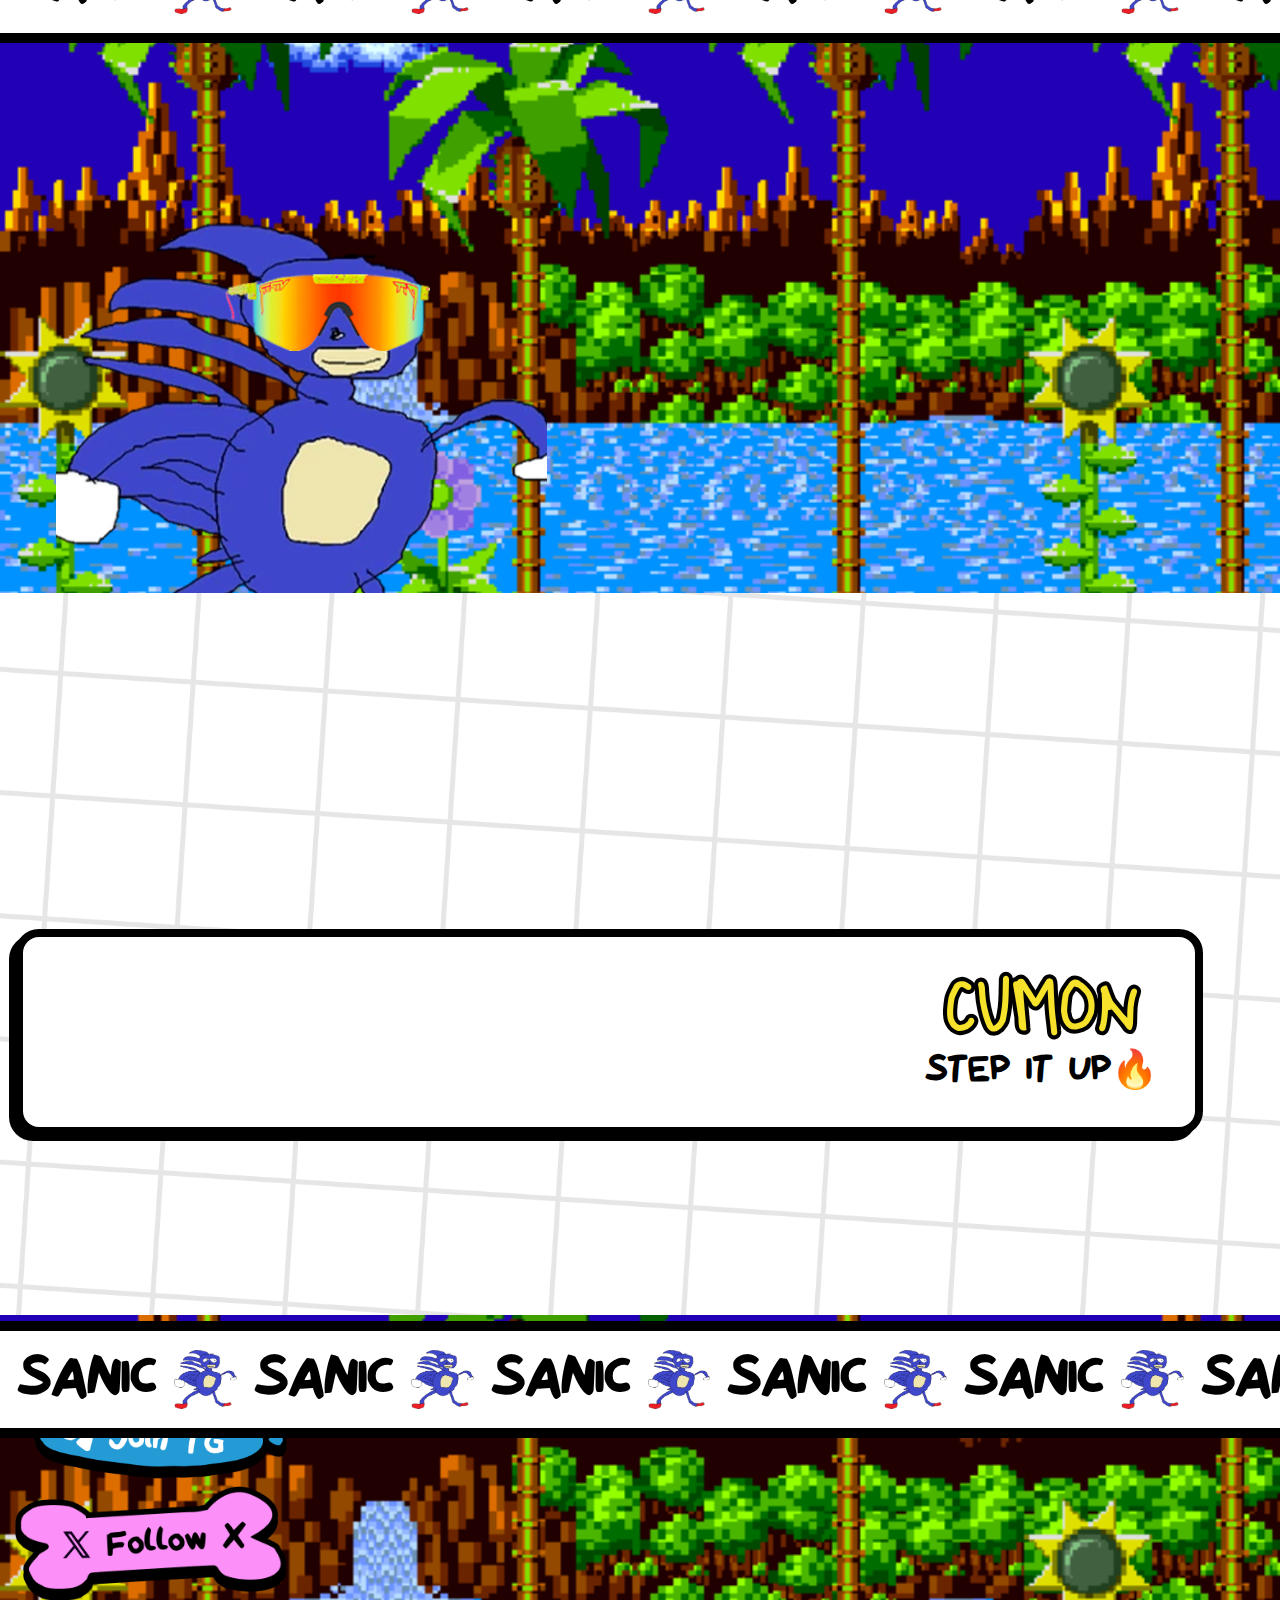
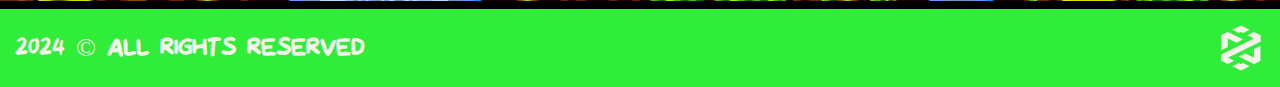
<file: index.html>
<!doctype html>
<html lang="en">


<meta http-equiv="content-type" content="text/html;charset=utf-8" />
	<title>Sanic Teh Hegehog</title>
	<meta charset="UTF-8" />
	<meta name="format-detection" content="telephone=no" />
	<style>
		body {
			opacity: 0;
			visibility: hidden;
			transition:
				opacity 0.2s ease 0.2s,
				visibility 0.2s ease 0.2s;
		}

		.loaded body {
			opacity: 1;
			visibility: visible;
		}
	</style>
	<link rel="stylesheet" href="css/style.min.css" />
	<link rel="shortcut icon" href="/img/Sanic.webp" />
	<meta name="viewport" content="width=device-width, initial-scale=1.0" />
</head>

<body>
	<div class="wrapper">
		<div class="menu-open-bg"></div>
	

		<main class="page">
			
			<div class="page__line line">
				<div class="line__row">
					<span>SANIC</span>
					<img src="img/Sanic.webp" alt="Icon" />
					<span>SANIC</span>
					<img src="img/Sanic.webp" alt="Icon" />
					<span>SANIC</span>
					<img src="img/Sanic.webp" alt="Icon" />
					<span>SANIC</span>
					<img src="img/Sanic.webp" alt="Icon" />
					<span>SANIC</span>
					<img src="img/Sanic.webp" alt="Icon" />
					<span>SANIC</span>
					<img src="img/Sanic.webp" alt="Icon" />
					<span>SANIC</span>
					<img src="img/Sanic.webp" alt="Icon" />
					<span>SANIC</span>
					<img src="img/Sanic.webp" alt="Icon" />
					<span>SANIC</span>
					<img src="img/Sanic.webp" alt="Icon" />
					<span>SANIC</span>
					<img src="img/Sanic.webp" alt="Icon" />
					<span>SANIC</span>
					<img src="img/Sanic.webp" alt="Icon" />
					<span>SANIC</span>
					<img src="img/Sanic.webp" alt="Icon" />
					<span>SANIC</span>
				</div>
				<div class="line__row">
					<span>SANIC</span>
					<img src="img/Sanic.webp" alt="Icon" />
					<span>SANIC</span>
					<img src="img/Sanic.webp" alt="Icon" />
					<span>SANIC</span>
					<img src="img/Sanic.webp" alt="Icon" />
					<span>SANIC</span>
					<img src="img/Sanic.webp" alt="Icon" />
					<span>SANIC</span>
					<img src="img/Sanic.webp" alt="Icon" />
					<span>SANIC</span>
					<img src="img/Sanic.webp" alt="Icon" />
					<span>SANIC</span>
					<img src="img/Sanic.webp" alt="Icon" />
					<span>SANIC</span>
					<img src="img/Sanic.webp" alt="Icon" />
					<span>SANIC</span>
					<img src="img/Sanic.webp" alt="Icon" />
					<span>SANIC</span>
					<img src="img/Sanic.webp" alt="Icon" />
					<span>SANIC</span>
					<img src="img/Sanic.webp" alt="Icon" />
					<span>SANIC</span>
					<img src="img/Sanic.webp" alt="Icon" />
					<span>SANIC</span>
				</div>
			</div>
			<section class="page__about about" data-watch="navigator">
				<div class="about__bg"></div>
				<div class="about__container">
					<div class="about__body">
						<div class="about__image">
								<img src="img/s7.png" alt="Image" />
							</div>
						<div class="about__content" data-watch-threshold="0.6" data-watch-once data-watch>
							<h2 class="about__title">San<span>i</span>c</h2>
							<p class="about__text">
								GOTTA GO HI 
							</p>
						</div>
					</div>
				</div>
			</section>
			<section class="page__tokenomics tokenomics" data-watch="navigator">
				<div class="tokenomics__container">
					<h2 class="tokenomics__title" data-watch-threshold="0.8" data-watch-once data-watch>
						Tokenom<span>i</span>cs
					</h2>
					<div class="tokenomics__items-body">
						<div class="tokenomics__items" data-watch-threshold="0.8" data-watch-once data-watch>
							<div class="tokenomics__item" data-watch-threshold="0.8" data-watch-once data-watch style="display:none;">
								<span>1600+</span>
								<span>Lorem ipsum </span>
							</div>
							<div class="tokenomics__item" data-watch-threshold="0.8" data-watch-once data-watch>
								<span>$SANIC</span>
								<span>Ticker</span>
							</div>
							<div class="tokenomics__item" data-watch-threshold="0.8" data-watch-once data-watch>
								<span>0/0</span>
								<span>Buy/Sell Tax</span>
							</div>
							<div class="tokenomics__item" data-watch-threshold="0.8" data-watch-once data-watch>
								<span>100%</span>
								<span>liquidity Burnt </span>
							</div>
							<div class="tokenomics__item" data-watch-threshold="0.8" data-watch-once data-watch>
								<span>CUMON</span>
								<span>STEP IT UP🔥</span>
							</div>
						</div>
					</div>
					<div class="tokenomics__ca" data-watch-threshold="0.8" data-watch-once data-watch>
						<span>0xCb7ebFC43DdE2463240efFDF29BdA337D2040060</span>
						</button>
					</div>
				</div>
			</section>
			<div class="page__line line">
				<div class="line__row">
					<span>SANIC</span>
					<img src="img/Sanic.webp" alt="Icon" />
					<span>SANIC</span>
					<img src="img/Sanic.webp" alt="Icon" />
					<span>SANIC</span>
					<img src="img/Sanic.webp" alt="Icon" />
					<span>SANIC</span>
					<img src="img/Sanic.webp" alt="Icon" />
					<span>SANIC</span>
					<img src="img/Sanic.webp" alt="Icon" />
					<span>SANIC</span>
					<img src="img/Sanic.webp" alt="Icon" />
					<span>SANIC</span>
					<img src="img/Sanic.webp" alt="Icon" />
					<span>SANIC</span>
					<img src="img/Sanic.webp" alt="Icon" />
					<span>SANIC</span>
					<img src="img/Sanic.webp" alt="Icon" />
					<span>SANIC</span>
					<img src="img/Sanic.webp" alt="Icon" />
					<span>SANIC</span>
					<img src="img/Sanic.webp" alt="Icon" />
					<span>SANIC</span>
					<img src="img/Sanic.webp" alt="Icon" />
					<span>SANIC</span>
				</div>
				<div class="line__row">
					<span>SANIC</span>
					<img src="img/Sanic.webp" alt="Icon" />
					<span>SANIC</span>
					<img src="img/Sanic.webp" alt="Icon" />
					<span>SANIC</span>
					<img src="img/Sanic.webp" alt="Icon" />
					<span>SANIC</span>
					<img src="img/Sanic.webp" alt="Icon" />
					<span>SANIC</span>
					<img src="img/Sanic.webp" alt="Icon" />
					<span>SANIC</span>
					<img src="img/Sanic.webp" alt="Icon" />
					<span>SANIC</span>
					<img src="img/Sanic.webp" alt="Icon" />
					<span>SANIC</span>
					<img src="img/Sanic.webp" alt="Icon" />
					<span>SANIC</span>
					<img src="img/Sanic.webp" alt="Icon" />
					<span>SANIC</span>
					<img src="img/Sanic.webp" alt="Icon" />
					<span>SANIC</span>
					<img src="img/Sanic.webp" alt="Icon" />
					<span>SANIC</span>
					<img src="img/Sanic.webp" alt="Icon" />
					<span>SANIC</span>
				</div>
			</div>
		</main>
		<footer class="footer">
			<div class="footer__top">
				<div class="footer__container">
					<div class="footer__top-body">
						<div class="footer__top-social">
							<a target="_blank" href="https://t.me/sanicwastaken" class="footer__top-social-item">
								<img src="img/footer-tel.png" alt="Telegram" />
							</a>
							<a target="_blank" href="https://x.com/sanicFTMsonic" class="footer__top-social-item">
								<img src="img/footer-x.png" alt="X" />
							</a>
						</div>
					</div>
				</div>
			</div>
			<div class="footer__bottom">
				<div class="footer__container">
					<div class="footer__bottom-body">
						<span>2024 © ALL RIGHTS RESERVED</span><span><a target="_blank" rel="noopener" title="Go to Dextools page" class="social-icons__link" data-v-1ee40361=""><svg width="48" height="48" viewBox="0 0 24 24" fill="none" xmlns="http://www.w3.org/2000/svg">
<path d="M21.731 8.81298V5.60938L2.13477 15.239V18.4426L21.731 8.81298Z" fill="currentColor"></path>
<path d="M21.7364 5.57196L18.5141 3.9983L15.2168 5.60942L21.7178 8.81302L21.7364 5.57196Z" fill="currentColor"></path>
<path d="M2.15332 15.2209V18.4246L5.41314 20.0358L8.67294 18.4246L2.15332 15.2209Z" fill="currentColor"></path>
<path d="M2.15332 5.5916V13.0855L5.41314 11.4743V3.98046L2.15332 5.5916Z" fill="currentColor"></path>
<path d="M5.41314 3.98046L2.15332 5.5916L9.77828 9.33856L13.0381 7.72738L5.41314 3.98046Z" fill="currentColor"></path>
<path d="M10.8545 4.5156L11.9411 3.9723L13.0278 4.4969L16.3063 2.88572L11.9411 0.75L7.59473 2.88572L10.8545 4.5156Z" fill="currentColor"></path>
<path d="M14.1428 14.688L10.8643 16.2992L18.4705 20.046L21.7304 18.4349L14.1428 14.688Z" fill="currentColor"></path>
<path d="M21.7306 10.9412L18.4707 12.5523L18.4705 20.046L21.7304 18.4349L21.7306 10.9412Z" fill="currentColor"></path>
<path d="M13.0287 19.5032L11.9421 20.0464L10.8555 19.5032L7.5957 21.1144L11.9421 23.25L16.2885 21.1144L13.0287 19.5032Z" fill="currentColor"></path>
</svg>
</a>
					</div>
				</div>
			</div>
		</footer>

	</div>
	<script src="js/app.min.js"></script>
</body>

</html>
</file>
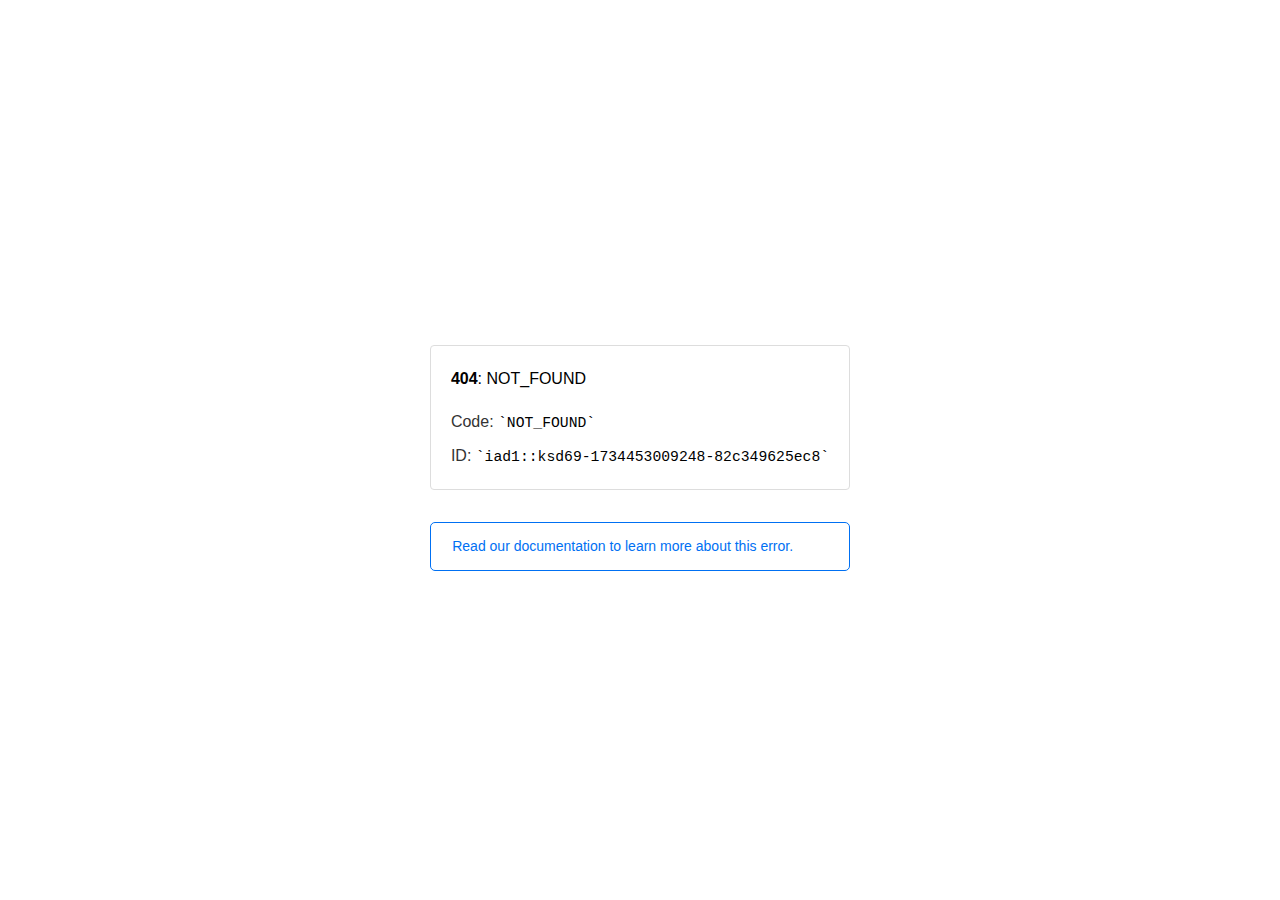
<file: img/join-bg.html>
<!doctype html><html lang=en><meta charset=utf-8><meta name=viewport content="width=device-width,initial-scale=1"><meta name=theme-color content=#000><title>404: NOT_FOUND</title><style>html{font-size:62.5%;box-sizing:border-box;height:-webkit-fill-available}*,::after,::before{box-sizing:inherit}body{font-family:sf pro text,sf pro icons,helvetica neue,helvetica,arial,sans-serif;font-size:1.6rem;line-height:1.65;word-break:break-word;font-kerning:auto;font-variant:normal;-webkit-font-smoothing:antialiased;-moz-osx-font-smoothing:grayscale;text-rendering:optimizeLegibility;hyphens:auto;height:100vh;height:-webkit-fill-available;max-height:100vh;max-height:-webkit-fill-available;margin:0}::selection{background:#79ffe1}::-moz-selection{background:#79ffe1}a{cursor:pointer;color:#0070f3;text-decoration:none;transition:all .2s ease;border-bottom:1px solid #0000}a:hover{border-bottom:1px solid #0070f3}ul{padding:0;margin-left:1.5em;list-style-type:none}li{margin-bottom:10px}ul li:before{content:'\02013'}li:before{display:inline-block;color:#ccc;position:absolute;margin-left:-18px;transition:color .2s ease}code{font-family:Menlo,Monaco,Lucida Console,Liberation Mono,DejaVu Sans Mono,Bitstream Vera Sans Mono,Courier New,monospace,serif;font-size:.92em}code:after,code:before{content:'`'}.container{display:flex;justify-content:center;flex-direction:column;min-height:100%}main{max-width:80rem;padding:4rem 6rem;margin:auto}ul{margin-bottom:32px}.error-title{font-size:2rem;padding-left:22px;line-height:1.5;margin-bottom:24px}.error-title-guilty{border-left:2px solid #ed367f}.error-title-innocent{border-left:2px solid #59b89c}@media(max-width:500px){.owner-error{display:none}}main p{color:#333}.devinfo-container{border:1px solid #ddd;border-radius:4px;padding:2rem;display:flex;flex-direction:column;margin-bottom:32px}.error-code{margin:0;font-size:1.6rem;color:#000;margin-bottom:1.6rem}.devinfo-line{color:#333}.devinfo-line code,code,li{color:#000}.devinfo-line:not(:last-child){margin-bottom:8px}.docs-link,.contact-link{font-weight:500}header,footer,footer a{display:flex;justify-content:center;align-items:center}header,footer{min-height:100px;height:100px}header{border-bottom:1px solid #eaeaea}header h1{font-size:1.8rem;margin:0;font-weight:500}header p{font-size:1.3rem;margin:0;font-weight:500}.header-item{display:flex;padding:0 2rem;margin:2rem 0;text-decoration:line-through;color:#999}.header-item.active{color:#ff0080;text-decoration:none}.header-item.first{border-right:1px solid #eaeaea}.header-item-content{display:flex;flex-direction:column}.header-item-icon{margin-right:1rem;margin-top:.6rem}footer{border-top:1px solid #eaeaea}footer a{color:#000}footer a:hover{border-bottom-color:#0000}footer svg{margin-left:.8rem}.note{padding:8pt 16pt;border-radius:5px;border:1px solid #0070f3;font-size:14px;line-height:1.8;color:#0070f3}@media(max-width:500px){.devinfo-container .devinfo-line code{margin-top:.4rem}.devinfo-container .devinfo-line:not(:last-child){margin-bottom:1.6rem}.devinfo-container{margin-bottom:0}header{flex-direction:column;height:auto;min-height:auto;align-items:flex-start}.header-item.first{border-right:none;margin-bottom:0}main{padding:1rem 2rem}body{font-size:1.4rem;line-height:1.55}footer{display:none}.note{margin-top:16px}}</style><div class=container><main><p class=devinfo-container><span class=error-code><strong>404</strong>: NOT_FOUND</span>
<span class=devinfo-line>Code: <code>NOT_FOUND</code></span>
<span class=devinfo-line>ID: <code>iad1::ksd69-1734453009248-82c349625ec8</code></p><a href=https://vercel.com/docs/errors/platform-error-codes#not_found class=owner-error><div class=note>Read our documentation to learn more about this error.</div></a></main></div>
</file>
<file: css/style.min.css>
@font-face {
    font-family: gabeethegoomba;
    font-display: swap;
    src: url(../fonts/gabeethegoomba.woff2) format("woff2");
    font-weight: 400;
    font-style: normal
}

@font-face {
    font-family: QAReports;
    font-display: swap;
    src: url(../fonts/QAReports.woff2) format("woff2");
    font-weight: 400;
    font-style: normal
}

* {
    padding: 0;
    margin: 0;
    border: 0
}

*,*::after,*::before {
    box-sizing: border-box
}

*::after,*::before {
    display: inline-block
}

body,html {
    height: 100%;
    min-width: 320px
}

body {
    color: #000;
    line-height: 1;
    font-family: gabeethegoomba;
    font-size: 2.125rem;
    -ms-text-size-adjust: 100%;
    -moz-text-size-adjust: 100%;
    -webkit-text-size-adjust: 100%;
    -webkit-font-smoothing: antialiased;
    -moz-osx-font-smoothing: grayscale
}

button,input,textarea {
    font-family: gabeethegoomba;
    font-size: inherit;
    line-height: inherit;
    color: inherit;
    background-color: rgba(0,0,0,0)
}

input,textarea {
    width: 100%
}

label {
    display: inline-block
}

button,option,select {
    cursor: pointer
}

a {
    display: inline-block;
    color: inherit;
    text-decoration: none
}

ul li {
    list-style: none
}

img {
    vertical-align: top
}

h1,h2,h3,h4,h5,h6 {
    font-weight: inherit;
    font-size: inherit
}

.lock body {
    overflow: hidden;
    touch-action: none;
    -ms-scroll-chaining: none;
    overscroll-behavior: none
}

.wrapper {
    min-height: 100%;
    display: flex;
    flex-direction: column;
    overflow: hidden
}

@supports (overflow: clip) {
    .wrapper {
        overflow:clip
    }
}

.wrapper>main {
    flex: 1 1 auto
}

.wrapper>* {
    min-width: 0
}

[class*=__container] {
    max-width: 96.875rem;
    margin: 0 auto;
    padding: 0 .9375rem
}

[class*="--gc"] {
    display: grid;
    min-width: 0;
    grid-template-columns: .9375rem 1fr minmax(auto,95rem) 1fr .9375rem
}

[class*="--gc"]>* {
    min-width: 0;
    grid-column: 3/4
}

.menu__list {
    display: flex;
    align-items: center
}

.menu__link {
    position: relative;
    color: #fff;
    font-family: QAReports;
    font-size: 2.125rem;
    font-style: normal;
    font-weight: 500;
    line-height: normal;
    -webkit-transform: rotate(-1.263deg);
    transform: rotate(-1.263deg);
    transition: color .2s ease 0s;
    -webkit-text-stroke-width: .0625rem;
    -webkit-text-stroke-color: #000
}

.menu__link._navigator-active {
    color: #31fe3a
}

.menu__link._navigator-active::before {
    background-color: #31fe3a
}

.menu__link::before {
    content: "";
    position: absolute;
    bottom: 0;
    left: 0;
    width: 100%;
    height: .25rem;
    background-color: #fff;
    transition: background-color .2s ease 0s;
    border: .03125rem solid #000
}

.icon-menu {
    display: none
}

.ibg {
    width: 100%;
    height: 100%;
    -o-object-fit: cover;
    object-fit: cover
}

.ibg--top {
    -o-object-position: top;
    object-position: top
}

.ibg--bottom {
    -o-object-position: bottom;
    object-position: bottom
}

.ibg--left {
    -o-object-position: left;
    object-position: left
}

.ibg--right {
    -o-object-position: right;
    object-position: right
}

.ibg--contain {
    -o-object-fit: contain;
    object-fit: contain
}

.header {
    position: fixed;
    z-index: 10;
    top: 0;
    left: 0;
    width: 100%;
    padding-top: .625rem
}

.header__container {
    display: flex;
    align-items: center;
    justify-content: space-between;
    -webkit-column-gap: 1.25rem;
    -moz-column-gap: 1.25rem;
    column-gap: 1.25rem
}

.header__logo {
    position: relative;
    z-index: 2;
    flex-shrink: 0;
    -webkit-transform: translateY(-8%);
    transform: translateY(-8%)
}

.header__logo img {
    width: 100%;
    transition: scale .2s ease 0s
}

.header__button {
    position: relative;
    z-index: 2;
    flex-shrink: 0;
    width: 11.6875rem;
    aspect-ratio: 187/80
}

.header__button img {
    width: 100%;
    transition: scale .2s ease 0s
}

.footer {
    position: relative;
    z-index: 1;
    background: url(../img/2c76b01b04ea5f653da08f2f43c39a7f.gif) center/cover no-repeat
}

.footer__top {
    border-bottom: .5rem solid #000
}

.footer__top-body {
    width: 100%;
    display: flex;
    justify-content: space-between
}

.footer__top-menu {
    display: flex;
    justify-content: space-between;
    flex-wrap: wrap
}

.footer__top-menu-item {
    color: #000;
    font-family: QAReports;
    font-style: normal;
    font-weight: 500;
    line-height: normal;
    transition: color .2s ease 0s;
    -webkit-transform: rotate(-1.263deg);
    transform: rotate(-1.263deg)
}

.footer__top-image {
    flex: 0 0 25%
}

.footer__top-image img {
    width: 100%
}

.footer__top-social {
    display: flex;
    flex-direction: column;
    row-gap: .5rem
}

.footer__top-social-item {
    position: relative
}

.footer__top-social-item img {
    width: 100%;
    transition: scale .2s ease 0s
}

.footer__top-social-item:nth-child(1) {
    aspect-ratio: 375/106
}

.footer__top-social-item:nth-child(2) {
    aspect-ratio: 330/140
}

.footer__bottom {
    background-color: #30ed39;
}

.footer__bottom-body {
    display: flex;
    align-items: center;
    justify-content: space-between
}

.footer__bottom-body>span {
    color: #f4f2eb;
    font-family: QAReports;
    font-style: normal;
    font-weight: 500;
    line-height: normal;
    text-transform: uppercase
}

.footer__bottom-body a {
    display: flex;
    align-items: center;
    transition: scale .2s ease 0s
}

.footer__bottom-body a>span {
    color: #f4f2eb;
    font-family: QAReports;
    font-style: normal;
    font-weight: 500;
    line-height: normal;
    text-transform: uppercase
}

.footer__bottom-body a img {
    position: relative
}

.page__about {
    padding-top: 3.75rem
}

@-webkit-keyframes main-anim {
    0% {
        opacity: 0;
        visibility: hidden;
        -webkit-transform: translate(-2.5rem,2.5rem);
        transform: translate(-2.5rem,2.5rem)
    }

    100% {
        opacity: 1;
        visibility: visible;
        -webkit-transform: translate(0,0);
        transform: translate(0,0)
    }
}

@keyframes main-anim {
    0% {
        opacity: 0;
        visibility: hidden;
        -webkit-transform: translate(-2.5rem,2.5rem);
        transform: translate(-2.5rem,2.5rem)
    }

    100% {
        opacity: 1;
        visibility: visible;
        -webkit-transform: translate(0,0);
        transform: translate(0,0)
    }
}

@-webkit-keyframes main-anim2 {
    0% {
        opacity: 0;
        visibility: hidden;
        -webkit-transform: translate(2.5rem,2.5rem);
        transform: translate(2.5rem,2.5rem)
    }

    100% {
        opacity: 1;
        visibility: visible;
        -webkit-transform: translate(0,0);
        transform: translate(0,0)
    }
}

@keyframes main-anim2 {
    0% {
        opacity: 0;
        visibility: hidden;
        -webkit-transform: translate(2.5rem,2.5rem);
        transform: translate(2.5rem,2.5rem)
    }

    100% {
        opacity: 1;
        visibility: visible;
        -webkit-transform: translate(0,0);
        transform: translate(0,0)
    }
}

.menu-open-bg {
    pointer-events: none;
    position: fixed;
    z-index: 9;
    top: 0;
    left: 0;
    width: 100%;
    height: 100%;
    background: rgba(0,0,0,.5);
    -webkit-backdrop-filter: blur(.25rem);
    backdrop-filter: blur(.25rem);
    opacity: 0;
    transition: opacity .3s ease 0s
}

.menu-open .menu-open-bg {
    opacity: 1
}

.hero {
    position: relative;
    background: url(../img/2c76b01b04ea5f653da08f2f43c39a7f.gif) bottom/cover no-repeat
}

.hero__container {
    min-height: 100vh;
    display: flex;
    align-items: center
}

.hero__content {
    position: relative;
    display: flex;
    flex-direction: column;
    align-items: flex-start
}

.hero__title {
    width: 100%;
    opacity: 0;
    visibility: hidden;
    -webkit-transform: translate(-2.5rem,2.5rem);
    transform: translate(-2.5rem,2.5rem);
    will-change: transform
}

.loaded .hero__title {
    -webkit-animation: main-anim .45s ease-out .4s forwards;
    animation: main-anim .45s ease-out .4s forwards
}

.hero__title img {
    width: 100%
}

.hero__title img:nth-child(1) {
    display: none
}

.hero__title img:nth-child(2) {
    display: none
}

.hero__button {
    position: relative;
    z-index: 2;
    aspect-ratio: 272/80;
    opacity: 0;
    visibility: hidden;
    -webkit-transform: translate(-2.5rem,2.5rem);
    transform: translate(-2.5rem,2.5rem);
    will-change: transform
}

.loaded .hero__button {
    -webkit-animation: main-anim .45s ease-out .6s forwards;
    animation: main-anim .45s ease-out .6s forwards
}

.hero__button img {
    width: 100%;
    transition: scale .2s ease 0s
}

@-webkit-keyframes line-move {
    to {
        -webkit-transform: translateX(-100%);
        transform: translateX(-100%)
    }
}

@keyframes line-move {
    to {
        -webkit-transform: translateX(-100%);
        transform: translateX(-100%)
    }
}

.line {
    position: relative;
    z-index: 3;
    width: 100%;
    display: flex;
    flex-wrap: nowrap;
    overflow: hidden;
    border-top: .625rem solid #000;
    border-bottom: .625rem solid #000;
    background-color: #fff;
    margin-top: -2.75rem
}

.line__row {
    display: flex;
    align-items: center;
    flex-wrap: nowrap;
    text-wrap: nowrap;
    white-space: nowrap;
    -webkit-column-gap: .5em;
    -moz-column-gap: .5em;
    column-gap: .5em;
    padding-left: .5em;
    -webkit-animation: line-move 12s linear infinite;
    animation: line-move 12s linear infinite
}

.line__row span {
    color: #000;
    font-family: QAReports;
    font-style: normal;
    font-weight: 500;
    line-height: normal
}

.about {
    position: relative
}

.about__bg {
    position: absolute;
    z-index: 1;
    inset: 0;
    background: url(../img/2c76b01b04ea5f653da08f2f43c39a7f.gif) center/cover no-repeat
}

.about__container {
    position: relative;
    z-index: 3
}

.about__body {
    position: relative;
    z-index: 2;
    display: flex;
    align-items: center;
    justify-content: space-between
}

.about__image img {
    width: 100%
}

.about__content {
    flex: 1 1 auto;
    border-radius: 1.5rem;
    border: .5rem solid #000;
    background-color: #fff;
    box-shadow: -.375rem .375rem 0 0 #000;
    opacity: 0;
    visibility: hidden;
    -webkit-transform: translate(2.5rem,2.5rem);
    transform: translate(2.5rem,2.5rem);
    will-change: transform
}

.about__content._watcher-view {
    -webkit-animation: main-anim2 .45s ease-out .2s forwards;
    animation: main-anim2 .45s ease-out .2s forwards
}

.about__title {
    color: #fff;
    text-shadow: -.0714285714em .0714285714em 0 #000;
    -webkit-text-stroke-width: .0428571429em;
    -webkit-text-stroke-color: #000;
    font-style: normal;
    font-weight: 500;
    line-height: normal
}

.about__title span {
    color: #31fe3a
}

.about__text {
    color: #000;
    font-family: QAReports;
    font-style: normal;
    font-weight: 500;
    line-height: normal
}

.about__bottom {
    width: 100%
}

.about__bottom img {
    width: 100%
}

@-webkit-keyframes how-img-dec-anim {
    100% {
        -webkit-transform: rotate(360deg);
        transform: rotate(360deg)
    }
}

@keyframes how-img-dec-anim {
    100% {
        -webkit-transform: rotate(360deg);
        transform: rotate(360deg)
    }
}

.how {
    background-color: #a30ef3;
    position: relative;
    z-index: 2
}

.how::before {
    content: "";
    position: absolute;
    z-index: 1;
    bottom: calc(100% - .125rem);
    left: 0;
    width: 100%;
    background: url(../img/how-wave.png) top/cover no-repeat
}

.how::after {
    content: "";
    position: absolute;
    z-index: 1;
    top: calc(100% - .125rem);
    left: 0;
    width: 100%;
    -webkit-transform: scaleY(-1);
    transform: scaleY(-1);
    background: url(../img/how-wave.png) top/cover no-repeat
}

.how__container {
    position: relative;
    z-index: 2;
    display: flex
}

.how__column {
    display: flex;
    flex-direction: column;
    align-items: flex-start
}

.how__column:nth-child(1) .how__item {
    opacity: 0;
    visibility: hidden;
    -webkit-transform: translate(-2.5rem,2.5rem);
    transform: translate(-2.5rem,2.5rem);
    will-change: transform
}

.how__column:nth-child(1) .how__item._watcher-view {
    -webkit-animation: main-anim .45s ease-out .2s forwards;
    animation: main-anim .45s ease-out .2s forwards
}

.how__column:nth-child(2) .how__item {
    opacity: 0;
    visibility: hidden;
    -webkit-transform: translate(2.5rem,2.5rem);
    transform: translate(2.5rem,2.5rem);
    will-change: transform
}

.how__column:nth-child(2) .how__item._watcher-view {
    -webkit-animation: main-anim2 .45s ease-out .2s forwards;
    animation: main-anim2 .45s ease-out .2s forwards
}

.how__title {
    position: relative;
    color: #fff;
    text-shadow: -.0714285714em .0714285714em 0 #000;
    -webkit-text-stroke-width: .0428571429em;
    -webkit-text-stroke-color: #000;
    font-style: normal;
    font-weight: 500;
    line-height: normal;
    opacity: 0;
    visibility: hidden;
    -webkit-transform: translate(-2.5rem,2.5rem);
    transform: translate(-2.5rem,2.5rem);
    will-change: transform
}

.how__title._watcher-view {
    -webkit-animation: main-anim .45s ease-out .2s forwards;
    animation: main-anim .45s ease-out .2s forwards
}

.how__title::before {
    content: "";
    position: absolute;
    bottom: 0;
    left: 0;
    width: 100%;
    aspect-ratio: 718/51;
    background: url(../img/how-title-decor.png) center/contain no-repeat
}

.how__title span {
    color: #31fe3a
}

.how__items {
    display: flex;
    flex-direction: column;
    row-gap: 1.75rem
}

.how__item {
    display: flex;
    align-items: flex-start
}

.how__item p {
    color: #fff;
    font-family: QAReports;
    font-style: normal;
    font-weight: 500;
    line-height: normal;
    -webkit-transform: rotate(-1.263deg);
    transform: rotate(-1.263deg)
}

.how__image-left {
    position: relative;
    width: 100%
}

.how__image-left::before {
    content: "";
    position: absolute;
    z-index: 2;
    bottom: 0;
    left: 0;
    width: 100%;
    height: 10%;
    background: linear-gradient(to bottom,rgba(163,14,243,0),#a30ef3)
}

.how__image-left img {
    width: 100%
}

.how__image-right {
    position: relative;
    width: 100%
}

.how__image-right::before {
    content: "";
    position: absolute;
    z-index: 2;
    top: 0;
    left: 0;
    width: 80%;
    aspect-ratio: 529/545;
    background: url(../img/how-img1-dec.png) center/contain no-repeat;
    -webkit-animation: how-img-dec-anim 8s linear infinite;
    animation: how-img-dec-anim 8s linear infinite
}

.how__image-right img {
    width: 100%
}

.tokenomics {
    position: relative;
    background: url(../img/tokenomics-bg.png) center/cover no-repeat
}

.tokenomics__container {
    display: flex;
    flex-direction: column
}

.tokenomics__title {
    color: #fff;
    text-shadow: -.0714285714em .0714285714em 0 #000;
    -webkit-text-stroke-width: .0428571429em;
    -webkit-text-stroke-color: #000;
    font-style: normal;
    font-weight: 500;
    line-height: normal;
    opacity: 0;
    visibility: hidden;
    -webkit-transform: translate(-2.5rem,2.5rem);
    transform: translate(-2.5rem,2.5rem);
    will-change: transform
}

.tokenomics__title._watcher-view {
    -webkit-animation: main-anim .45s ease-out .2s forwards;
    animation: main-anim .45s ease-out .2s forwards
}

.tokenomics__title span {
    color: #31fe3a
}

.tokenomics__items-body {
    position: relative
}

.tokenomics__items-body::before {
    content: "";
    position: absolute;
    z-index: 1;
    top: 0;
    right: 0;
    width: 40%;
    -webkit-transform: translate(15%,-60%);
    transform: translate(15%,-60%);
    aspect-ratio: 651/741;
    background: url(../img/tokenomics-img.png) center/contain no-repeat
}

.tokenomics__items {
    position: relative;
    z-index: 2;
    display: grid;
    grid-template-columns: repeat(4,1fr);
    border-radius: 1.5rem;
    border: .5rem solid #000;
    background: #fff;
    box-shadow: -.375rem .375rem 0 0 #000
}

.tokenomics__item {
    display: flex;
    flex-direction: column;
    align-items: center;
    text-align: center
}

.tokenomics__item:nth-child(1),.tokenomics__item:nth-child(2) {
    opacity: 0;
    visibility: hidden;
    -webkit-transform: translate(-2.5rem,2.5rem);
    transform: translate(-2.5rem,2.5rem);
    will-change: transform
}

.tokenomics__item:nth-child(3),.tokenomics__item:nth-child(4) {
    opacity: 0;
    visibility: hidden;
    -webkit-transform: translate(2.5rem,2.5rem);
    transform: translate(2.5rem,2.5rem);
    will-change: transform
}

.tokenomics__item span:nth-child(1) {
    color: #f6e22b;
    -webkit-text-stroke-width: .06em;
    -webkit-text-stroke-color: #000;
    font-style: normal;
    font-weight: 500;
    line-height: normal
}

.tokenomics__item span:nth-child(2) {
    color: #000;
    font-family: QAReports;
    font-style: normal;
    font-weight: 500;
    line-height: normal
}

.tokenomics__ca {
    position: relative;
    z-index: 2;
    width: 100%;
    max-width: 50rem;
    aspect-ratio: 650/110;
    display: flex;
    align-items: center;
    justify-content: center;
    -webkit-column-gap: .5rem;
    -moz-column-gap: .5rem;
    column-gap: .5rem;
    background: url(../img/tokenomics-ca.png) center/contain no-repeat;
    opacity: 0;
    visibility: hidden;
    -webkit-transform: translate(2.5rem,2.5rem);
    transform: translate(2.5rem,2.5rem);
    will-change: transform
}

.tokenomics__ca._watcher-view {
    -webkit-animation: main-anim2 .45s ease-out .2s forwards;
    animation: main-anim2 .45s ease-out .2s forwards
}

.tokenomics__ca:has(button:hover) span {
    color: #f6e22b
}

.tokenomics__ca span {
    color: #000;
    font-family: QAReports;
    font-size: 14px;
    font-style: normal;
    font-weight: 500;
    line-height: normal;
    transition: color .2s ease 0s
}

.tokenomics__ca button {
    flex-shrink: 0;
    position: relative;
    z-index: 2;
    display: flex;
    align-items: center;
    justify-content: center
}

.tokenomics__ca button svg {
    width: 100%;
    height: 100%;
    transition: scale .2s ease 0s
}

.join {
    position: relative;
    z-index: 2;
    height: 100vh;
    min-height: 33.75rem;
    background-image: url(../img/join-bg.html);
    background-size: cover;
    background-repeat: no-repeat;
    background-position: right bottom
}

.join__container {
    display: flex;
    justify-content: flex-end
}

.join__content {
    display: flex;
    flex-direction: column;
    align-items: center
}

.join__title {
    color: #fff;
    text-shadow: -.0714285714em .0714285714em 0 #000;
    -webkit-text-stroke-width: .0428571429em;
    -webkit-text-stroke-color: #000;
    font-style: normal;
    font-weight: 500;
    line-height: normal;
    opacity: 0;
    visibility: hidden;
    -webkit-transform: translate(2.5rem,2.5rem);
    transform: translate(2.5rem,2.5rem);
    will-change: transform
}

.join__title._watcher-view {
    -webkit-animation: main-anim2 .45s ease-out .2s forwards;
    animation: main-anim2 .45s ease-out .2s forwards
}

.join__title span {
    color: #31fe3a
}

.join__buttons {
    display: flex;
    align-items: center;
    opacity: 0;
    visibility: hidden;
    -webkit-transform: translate(-2.5rem,2.5rem);
    transform: translate(-2.5rem,2.5rem);
    will-change: transform
}

.join__buttons._watcher-view {
    -webkit-animation: main-anim .45s ease-out .2s forwards;
    animation: main-anim .45s ease-out .2s forwards
}

.join__button:nth-child(1) {
    position: relative;
    z-index: 2;
    aspect-ratio: 319/88
}

.join__button:nth-child(2) {
    position: relative;
    z-index: 1;
    aspect-ratio: 298/144
}

.join__button img {
    width: 100%;
    transition: scale .2s ease 0s
}

@media (min-width: 61.99875em) {
    .footer__top-menu {
        align-self:center
    }

    .footer__top-image {
        align-self: flex-end
    }

    .footer__top-social {
        align-self: center
    }

    .hero__content {
        flex: 0 0 48%;
        -webkit-transform: translateY(-15%);
        transform: translateY(-15%)
    }

    .hero__title img:nth-child(1) {
        display: block
    }

    .about__image {
        flex: 0 0 42%;
        flex-shrink: 0
    }

    .about__content {
        -webkit-transform: translateY(-5%);
        transform: translateY(-5%)
    }

    .how__column {
        flex: 0 0 50%
    }

    .how__item p {
        max-width: 33.75rem
    }

    .how__image-left {
        width: 80%;
        align-self: center
    }

    .how__image-right {
        width: 90%;
        align-self: center
    }

    @media (min-width: 61.9988em) {
        .tokenomics__items {
            max-width: 95%;
        }
    }

    .tokenomics__items._watcher-view .tokenomics__item:nth-child(1) {
        -webkit-animation: main-anim .45s ease-out .4s forwards;
        animation: main-anim .45s ease-out .4s forwards
    }

    .tokenomics__items._watcher-view .tokenomics__item:nth-child(2) {
        -webkit-animation: main-anim .45s ease-out .2s forwards;
        animation: main-anim .45s ease-out .2s forwards
    }

    .tokenomics__items._watcher-view .tokenomics__item:nth-child(3) {
        -webkit-animation: main-anim2 .45s ease-out .2s forwards;
        animation: main-anim2 .45s ease-out .2s forwards
    }

    .tokenomics__items._watcher-view .tokenomics__item:nth-child(4) {
        -webkit-animation: main-anim2 .45s ease-out .4s forwards;
        animation: main-anim2 .45s ease-out .4s forwards
    }

    .tokenomics__ca {
        align-self: flex-end
    }

    .join__button:nth-child(1) {
        -webkit-transform: translateX(10%);
        transform: translateX(10%)
    }

    .join__button:nth-child(2) {
        -webkit-transform: translateX(-10%);
        transform: translateX(-10%)
    }
}

@media (min-width: 61.99875em)and (min-width:96.875em) {
    .how__item:nth-child(1) {
        margin-left:3rem
    }
}

@media (min-width: 96.875em) {
    .menu__list {
        -webkit-column-gap:3rem;
        -moz-column-gap: 3rem;
        column-gap: 3rem
    }

    .menu__link {
        font-size: 2.125rem
    }

    .header__logo {
        width: 13.25rem
    }

    .footer {
        margin-top: -8.75rem
    }

    .footer {
        padding-top: 6.25rem
    }

    .footer__top-body {
        -webkit-column-gap: 5rem;
        -moz-column-gap: 5rem;
        column-gap: 5rem
    }

    .footer__top-menu {
        -webkit-column-gap: 2.5rem;
        -moz-column-gap: 2.5rem;
        column-gap: 2.5rem
    }

    .footer__top-menu-item {
        font-size: 5rem
    }

    .footer__top-social-item:nth-child(1) {
        width: 20rem
    }

    .footer__top-social-item:nth-child(2) {
        width: 20rem
    }

    .footer__bottom {
        padding-top: 1rem
    }

    .footer__bottom {
        padding-bottom: 1rem
    }

    .footer__bottom-body>span {
        font-size: 1.75rem
    }

    .footer__bottom-body a {
        -webkit-column-gap: .5rem;
        -moz-column-gap: .5rem;
        column-gap: .5rem
    }

    .footer__bottom-body a>span {
        font-size: 1.75rem
    }

    .footer__bottom-body a img {
        width: 8.9375rem
    }

    .footer__bottom-body a img {
        height: 2.375rem
    }

    .page__how {
        padding-top: 10rem
    }

    .page__tokenomics {
        padding-top: 13.75rem
    }

    .page__tokenomics {
        padding-bottom: 11.25rem
    }

    .page__join {
        padding-top: 12.5rem
    }

    .page__join {
        padding-bottom: 5rem
    }

    .hero__container {
        padding-top: 7.5rem
    }

    .hero__container {
        padding-bottom: 7.5rem
    }

    .hero__button {
        width: 16.875rem
    }

    .hero__button {
        margin-left: 3.75rem
    }

    .hero__button {
        margin-top: -2.5rem
    }

    .line {
        margin-top: -5.25rem
    }

    .line__row {
        padding-top: 1.125rem
    }

    .line__row {
        padding-bottom: 1.125rem
    }

    .line__row span {
        font-size: 4rem
    }

    .line__row img {
        height: 4rem
    }

    .about__body {
        -webkit-column-gap: 8.75rem;
        -moz-column-gap: 8.75rem;
        column-gap: 8.75rem
    }

    .about__body {
        padding-right: 5rem
    }

    .about__body {
        padding-left: 5rem
    }

    .about__content {
        padding: 3.125rem
    }

    .about__title {
        margin-bottom: 1.25rem
    }

    .about__title {
        font-size: 8.75rem
    }

    .about__text {
        font-size: 2.125rem
    }

    .about__bottom {
        margin-top: -10rem
    }

    .how {
        margin-top: -3.75rem
    }

    .how::before {
        height: 6.25rem
    }

    .how::after {
        height: 6.25rem
    }

    .how__title {
        padding-bottom: 3.125rem
    }

    .how__title {
        margin-bottom: 1.25rem
    }

    .how__title {
        font-size: 8.75rem
    }

    .how__item img {
        width: 3rem
    }

    .how__item p {
        margin-left: 1.25rem
    }

    .how__item p {
        font-size: 2.125rem
    }

    .tokenomics__title {
        margin-bottom: 1.25rem
    }

    .tokenomics__title {
        font-size: 8.75rem
    }

    .tokenomics__items {
        -webkit-column-gap: 4.75rem;
        -moz-column-gap: 4.75rem;
        column-gap: 4.75rem
    }

    .tokenomics__items {
        padding: 2.5rem
    }

    .tokenomics__item span:nth-child(1) {
        font-size: 6.25rem
    }

    .tokenomics__item span:nth-child(2) {
        font-size: 2.8125rem
    }

    .tokenomics__ca {
        padding-bottom: .375rem
    }

    .tokenomics__ca {
        margin-right: 10rem
    }

    .tokenomics__ca {
        margin-top: -1.875rem
    }

    .tokenomics__ca span {
        font-size: 18px
    }

    .tokenomics__ca button {
        width: 2.625rem
    }

    .tokenomics__ca button {
        height: 2.625rem
    }

    .join__title {
        margin-bottom: 1.25rem
    }

    .join__title {
        font-size: 10.625rem
    }

    .join__button:nth-child(1) {
        width: 19.9375rem
    }

    .join__button:nth-child(2) {
        width: 18.625rem
    }
}

@media (max-width: 20em) {
    .header__logo {
        width:7.5rem
    }

    .footer {
        margin-top: -3.75rem
    }

    .footer {
        padding-top: 3.75rem
    }

    .footer__top-menu-item {
        font-size: 3.5rem
    }

    .footer__top-social-item:nth-child(1) {
        width: 12.5rem
    }

    .footer__top-social-item:nth-child(2) {
        width: 12.5rem
    }

    .footer__bottom {
        padding-top: .625rem
    }

    .footer__bottom {
        padding-bottom: .75rem
    }

    .footer__bottom-body>span {
        font-size: 1.25rem
    }

    .footer__bottom-body a {
        -webkit-column-gap: .375rem;
        -moz-column-gap: .375rem;
        column-gap: .375rem
    }

    .footer__bottom-body a>span {
        font-size: 1.25rem
    }

    .footer__bottom-body a img {
        width: 6.375rem
    }

    .footer__bottom-body a img {
        height: 1.6875rem
    }

    .page__how {
        padding-top: 3.75rem
    }

    .page__tokenomics {
        padding-top: 3.75rem
    }

    .page__tokenomics {
        padding-bottom: 2.5rem
    }

    .page__join {
        padding-top: 3.75rem
    }

    .page__join {
        padding-bottom: 2.5rem
    }

    .hero__container {
        padding-top: 6.25rem
    }

    .hero__container {
        padding-bottom: 6.25rem
    }

    .hero__button {
        width: 13.125rem
    }

    .hero__button {
        margin-left: 2.5rem
    }

    .hero__button {
        margin-top: .0000000625rem
    }

    .line__row {
        padding-top: .625rem
    }

    .line__row {
        padding-bottom: .625rem
    }

    .line__row span {
        font-size: 2.375rem
    }

    .line__row img {
        height: 2.375rem
    }

    .about__content {
        padding: 1.25rem
    }

    .about__title {
        margin-bottom: .875rem
    }

    .about__title {
        font-size: 3.5rem
    }

    .about__text {
        font-size: 1.25rem
    }

    .about__bottom {
        margin-top: -3.125rem
    }

    .how {
        margin-top: .0000000625rem
    }

    .how::before {
        height: 2.875rem
    }

    .how::after {
        height: 2.875rem
    }

    .how__title {
        padding-bottom: 1.375rem
    }

    .how__title {
        margin-bottom: 1.875rem
    }

    .how__title {
        font-size: 3.5rem
    }

    .how__item img {
        width: 1.75rem
    }

    .how__item p {
        margin-left: .75rem
    }

    .how__item p {
        font-size: 1.25rem
    }

    .tokenomics__title {
        margin-bottom: .875rem
    }

    .tokenomics__title {
        font-size: 3.5rem
    }

    .tokenomics__items {
        padding: 1.25rem
    }

    .tokenomics__item span:nth-child(1) {
        font-size: 4.5rem
    }

    .tokenomics__item span:nth-child(2) {
        font-size: 2.25rem
    }

    .tokenomics__ca {
        padding-bottom: .1875rem
    }

    .tokenomics__ca span {
        font-size: 18px
    }

    .tokenomics__ca button {
        width: 2.125rem
    }

    .tokenomics__ca button {
        height: 2.125rem
    }

    .join__title {
        margin-bottom: .875rem
    }

    .join__title {
        font-size: 5.75rem
    }

    .join__button:nth-child(1) {
        width: 11.25rem
    }

    .join__button:nth-child(2) {
        width: 11.25rem
    }
}

@media (max-width: 61.99875em) {
    .menu__body {
        position:relative;
        position: fixed;
        width: 100%;
        height: auto;
        right: 0;
        top: -100%;
        overflow: auto;
        padding: 7.5rem .9375rem 5.625rem .9375rem;
        transition: top .45s ease-out;
        background: linear-gradient(to bottom,#a30ef3 calc(100% - 3.75rem),rgba(165,15,245,0) calc(100% - 3.75rem),rgba(165,15,245,0) 100%)
    }

    .menu__body::before {
        content: "";
        position: absolute;
        bottom: 0;
        left: 0;
        width: 100%;
        height: 3.75rem;
        -webkit-transform: scaleY(-1);
        transform: scaleY(-1);
        background: url(../img/how-wave.png) center/cover no-repeat
    }

    .menu-open .menu__body {
        top: 0
    }

    .menu__list {
        flex-direction: column;
        row-gap: 1.25rem
    }

    .menu__link {
        font-size: 2.125rem
    }

    .icon-menu {
        display: block;
        position: relative;
        width: 3.25rem;
        height: 3.25rem;
        z-index: 5;
        border-radius: 3.75rem;
        border: .1875rem solid #000;
        background-color: #fff
    }

    .icon-menu span,.icon-menu::after,.icon-menu::before {
        content: "";
        transition: all .3s ease 0s;
        right: .375rem;
        position: absolute;
        width: calc(100% - .75rem);
        height: .125rem;
        background-color: #000
    }

    .icon-menu::before {
        top: .875rem
    }

    .icon-menu::after {
        bottom: .875rem
    }

    .icon-menu span {
        top: calc(50% - .0625rem)
    }

    .menu-open .icon-menu span {
        width: 0
    }

    .menu-open .icon-menu::before {
        top: calc(50% - .0625rem);
        -webkit-transform: rotate(-45deg);
        transform: rotate(-45deg)
    }

    .menu-open .icon-menu::after {
        bottom: calc(50% - .0625rem);
        -webkit-transform: rotate(45deg);
        transform: rotate(45deg)
    }

    .header__logo {
        order: 1
    }

    .header__menu {
        order: 3
    }

    .header__button {
        order: 2
    }

    .footer__top-body {
        flex-direction: column;
        align-items: center
    }

    .footer__top-menu {
        flex-direction: column;
        align-items: center;
        text-align: center;
        order: 1;
        margin-bottom: 1.875rem
    }

    .footer__top-image {
        order: 3
    }

    .footer__top-social {
        order: 2
    }

    .hero {
        background: url(../img/2c76b01b04ea5f653da08f2f43c39a7f.gif) bottom/cover no-repeat
    }

    .hero__content {
        -webkit-transform: translateY(-30%);
        transform: translateY(-30%)
    }

    .hero__title img:nth-child(2) {
        display: block
    }

    .line {
        margin-top: -.125rem
    }

    .about__body {
        padding-right: .0000000625rem
    }

    .about__body {
        padding-left: .0000000625rem;
        flex-direction: column-reverse;
        row-gap: 1.25rem
    }

    .about__image {
        max-width: 35rem
    }

    .about__content {
        max-width: 35rem;
        display: flex;
        flex-direction: column;
        align-items: center;
        text-align: center
    }

    .how__container {
        flex-direction: column;
        row-gap: 1.5rem
    }

    .how__column {
        align-items: center
    }

    .how__column:nth-child(2) {
        flex-direction: column-reverse
    }

    .how__items {
        row-gap: 1.5rem
    }

    .how__image-left {
        display: none
    }

    .how__image-right {
        max-width: 35rem
    }

    .tokenomics__container {
        align-items: center;
        text-align: center
    }

    .tokenomics__items-body {
        width: 100%;
        max-width: 35rem;
        margin-bottom: 2.5rem
    }

    .tokenomics__items-body::before {
        width: 60%;
        -webkit-transform: translate(5%,-75%);
        transform: translate(5%,-75%)
    }

    .tokenomics__items {
        grid-template-columns: repeat(1,1fr);
        row-gap: 1.25rem
    }

    .tokenomics__item:nth-child(1)._watcher-view,.tokenomics__item:nth-child(2)._watcher-view {
        -webkit-animation: main-anim .45s ease-out .2s forwards;
        animation: main-anim .45s ease-out .2s forwards
    }

    .tokenomics__item:nth-child(3)._watcher-view,.tokenomics__item:nth-child(4)._watcher-view {
        -webkit-animation: main-anim2 .45s ease-out .2s forwards;
        animation: main-anim2 .45s ease-out .2s forwards
    }

    .join {
        background-position: 40% bottom
    }

    .join__container {
        justify-content: flex-start
    }

    .join__content {
        align-items: flex-start
    }

    .join__buttons {
        flex-direction: column;
        row-gap: .625rem
    }
}

@media (max-width: 61.99875em)and (any-hover:none) {
    .icon-menu {
        cursor:default
    }
}

@media (max-width: 61.99875em)and (max-width:20em) {
    .tokenomics__items-body {
        margin-top:6.25rem
    }
}

@media (max-width: 47.99875em) {
    .header__button {
        width:8.75rem
    }

    .footer__top {
        border-bottom: .375rem solid #000
    }

    .footer__bottom-body {
        flex-direction: column-reverse;
        row-gap: .625rem
    }

    .line {
        border-top: .375rem solid #000;
        border-bottom: .375rem solid #000
    }

    .about__content {
        border: .375rem solid #000;
        box-shadow: -.25rem .25rem 0 0 #000
    }

    .tokenomics__items {
        border: .375rem solid #000;
        box-shadow: -.25rem .25rem 0 0 #000
    }
}

@media (max-width: 29.99875em) {
    .header__button {
        width:8rem
    }

    .about__bottom {
        width: calc(100% + 1.875rem);
        -webkit-transform: translateX(-.9375rem);
        transform: translateX(-.9375rem)
    }
}

@media (min-width: 61.99875em)and (max-width:96.875em) {
    .menu__list {
        -webkit-column-gap:clamp(1.75rem ,-.4720977743rem + 3.5841009283vw ,3rem);
        -moz-column-gap: clamp(1.75rem ,-.4720977743rem + 3.5841009283vw ,3rem);
        column-gap: clamp(1.75rem ,-.4720977743rem + 3.5841009283vw ,3rem)
    }

    .menu__link {
        font-size: clamp(1.875rem ,1.4305804451rem + .7168201857vw ,2.125rem)
    }

    .footer {
        padding-top: clamp(4.375rem ,1.0418533386rem + 5.3761513924vw ,6.25rem)
    }

    .footer__top-body {
        -webkit-column-gap: clamp(1.875rem ,-3.6802444357rem + 8.9602523207vw ,5rem);
        -moz-column-gap: clamp(1.875rem ,-3.6802444357rem + 8.9602523207vw ,5rem);
        column-gap: clamp(1.875rem ,-3.6802444357rem + 8.9602523207vw ,5rem)
    }

    .footer__top-menu {
        -webkit-column-gap: clamp(1.25rem ,-.9720977743rem + 3.5841009283vw ,2.5rem);
        -moz-column-gap: clamp(1.25rem ,-.9720977743rem + 3.5841009283vw ,2.5rem);
        column-gap: clamp(1.25rem ,-.9720977743rem + 3.5841009283vw ,2.5rem)
    }

    .footer__top-menu-item {
        font-size: clamp(3.5rem ,.8334826709rem + 4.3009211139vw ,5rem)
    }

    .footer__top-social-item:nth-child(1) {
        width: clamp(13.75rem ,2.6395111286rem + 17.9205046414vw ,20rem)
    }

    .footer__top-social-item:nth-child(2) {
        width: clamp(13.75rem ,2.6395111286rem + 17.9205046414vw ,20rem)
    }

    .line {
        margin-top: clamp(-5.25rem ,-1.4306924483rem + -3.9425110211vw ,-3.875rem)
    }

    .about__body {
        -webkit-column-gap: clamp(2.5rem ,-8.6104888714rem + 17.9205046414vw ,8.75rem);
        -moz-column-gap: clamp(2.5rem ,-8.6104888714rem + 17.9205046414vw ,8.75rem);
        column-gap: clamp(2.5rem ,-8.6104888714rem + 17.9205046414vw ,8.75rem)
    }

    .about__body {
        padding-right: clamp(.0000000625rem ,-8.8883909235rem + 14.3364035339vw ,5rem)
    }

    .about__body {
        padding-left: clamp(.0000000625rem ,-8.8883909235rem + 14.3364035339vw ,5rem)
    }

    .how__title {
        font-size: clamp(5.75rem ,.4169653417rem + 8.6018422279vw ,8.75rem)
    }

    .tokenomics__items {
        -webkit-column-gap: clamp(1.875rem ,-3.2358248808rem + 8.243432135vw ,4.75rem);
        -moz-column-gap: clamp(1.875rem ,-3.2358248808rem + 8.243432135vw ,4.75rem);
        column-gap: clamp(1.875rem ,-3.2358248808rem + 8.243432135vw ,4.75rem)
    }

    .tokenomics__item span:nth-child(1) {
        font-size: clamp(4.25rem ,.6946435612rem + 3.7345614853vw ,6.25rem)
    }

    .tokenomics__item span:nth-child(2) {
        font-size: clamp(1.875rem ,.2084266693rem + 2.6880756962vw ,2.8125rem)
    }

    .tokenomics__ca {
        margin-right: clamp(.0000000625rem ,-17.7767820206rem + 28.6728072471vw ,10rem)
    }

    .tokenomics__ca {
        margin-top: clamp(-1.875rem ,-.1389511129rem + -1.7920504641vw ,-1.25rem)
    }
}

@media (min-width: 20em)and (max-width:96.875em) {
    .header__logo {
        width:clamp(7.5rem ,6.0040650407rem + 7.4796747967vw ,13.25rem)
    }

    .footer {
        margin-top: clamp(-8.75rem ,-2.4491869919rem + -6.5040650407vw ,-3.75rem)
    }

    .footer__bottom {
        padding-top: clamp(.625rem ,.5274390244rem + .487804878vw ,1rem)
    }

    .footer__bottom {
        padding-bottom: clamp(.75rem ,.6849593496rem + .325203252vw ,1rem)
    }

    .footer__bottom-body>span {
        font-size: clamp(1.25rem ,1.1199186992rem + .6504065041vw ,1.75rem)
    }

    .footer__bottom-body a {
        -webkit-column-gap: clamp(.375rem ,.3424796748rem + .162601626vw ,.5rem);
        -moz-column-gap: clamp(.375rem ,.3424796748rem + .162601626vw ,.5rem);
        column-gap: clamp(.375rem ,.3424796748rem + .162601626vw ,.5rem)
    }

    .footer__bottom-body a>span {
        font-size: clamp(1.25rem ,1.1199186992rem + .6504065041vw ,1.75rem)
    }

    .footer__bottom-body a img {
        width: clamp(6.375rem ,5.7083333333rem + 3.3333333333vw ,8.9375rem)
    }

    .footer__bottom-body a img {
        height: clamp(1.6875rem ,1.5086382114rem + .8943089431vw ,2.375rem)
    }

    .page__how {
        padding-top: clamp(3.75rem ,2.1239837398rem + 8.1300813008vw ,10rem)
    }

    .page__tokenomics {
        padding-top: clamp(3.75rem ,1.1483739837rem + 13.0081300813vw ,13.75rem)
    }

    .page__tokenomics {
        padding-bottom: clamp(2.5rem ,.2235772358rem + 11.3821138211vw ,11.25rem)
    }

    .page__join {
        padding-top: clamp(3.75rem ,1.4735772358rem + 11.3821138211vw ,12.5rem)
    }

    .page__join {
        padding-bottom: clamp(2.5rem ,1.8495934959rem + 3.2520325203vw ,5rem)
    }

    .hero__container {
        padding-top: clamp(6.25rem ,5.924796748rem + 1.6260162602vw ,7.5rem)
    }

    .hero__container {
        padding-bottom: clamp(6.25rem ,5.924796748rem + 1.6260162602vw ,7.5rem)
    }

    .hero__button {
        width: clamp(13.125rem ,12.1493902439rem + 4.8780487805vw ,16.875rem)
    }

    .hero__button {
        margin-left: clamp(2.5rem ,2.174796748rem + 1.6260162602vw ,3.75rem)
    }

    .hero__button {
        margin-top: clamp(-2.5rem ,.6504065828rem + -3.2520326016vw ,.0000000625rem)
    }

    .line__row {
        padding-top: clamp(.625rem ,.4949186992rem + .6504065041vw ,1.125rem)
    }

    .line__row {
        padding-bottom: clamp(.625rem ,.4949186992rem + .6504065041vw ,1.125rem)
    }

    .line__row span {
        font-size: clamp(2.375rem ,1.9522357724rem + 2.1138211382vw ,4rem)
    }

    .line__row img {
        height: clamp(2.375rem ,1.9522357724rem + 2.1138211382vw ,4rem)
    }

    .about__content {
        padding: clamp(1.25rem ,.762195122rem + 2.4390243902vw ,3.125rem)
    }

    .about__title {
        margin-bottom: clamp(.875rem ,.7774390244rem + .487804878vw ,1.25rem)
    }

    .about__title {
        font-size: clamp(3.5rem ,2.1341463415rem + 6.8292682927vw ,8.75rem)
    }

    .about__text {
        font-size: clamp(1.25rem ,1.0223577236rem + 1.1382113821vw ,2.125rem)
    }

    .about__bottom {
        margin-top: clamp(-10rem ,-1.3363821138rem + -8.9430894309vw ,-3.125rem)
    }

    .how {
        margin-top: clamp(-3.75rem ,.9756098349rem + -4.8780488618vw ,.0000000625rem)
    }

    .how::before {
        height: clamp(2.875rem ,1.9969512195rem + 4.3902439024vw ,6.25rem)
    }

    .how::after {
        height: clamp(2.875rem ,1.9969512195rem + 4.3902439024vw ,6.25rem)
    }

    .how__title {
        padding-bottom: clamp(1.375rem ,.9197154472rem + 2.2764227642vw ,3.125rem)
    }

    .how__title {
        margin-bottom: clamp(1.25rem ,2.037601626rem + -.8130081301vw ,1.875rem)
    }

    .how__item img {
        width: clamp(1.75rem ,1.424796748rem + 1.6260162602vw ,3rem)
    }

    .how__item p {
        margin-left: clamp(.75rem ,.6199186992rem + .6504065041vw ,1.25rem)
    }

    .how__item p {
        font-size: clamp(1.25rem ,1.0223577236rem + 1.1382113821vw ,2.125rem)
    }

    .tokenomics__title {
        margin-bottom: clamp(.875rem ,.7774390244rem + .487804878vw ,1.25rem)
    }

    .tokenomics__title {
        font-size: clamp(3.5rem ,2.1341463415rem + 6.8292682927vw ,8.75rem)
    }

    .tokenomics__items {
        padding: clamp(1.25rem ,.924796748rem + 1.6260162602vw ,2.5rem)
    }

    .tokenomics__ca {
        padding-bottom: clamp(.1875rem ,.1387195122rem + .243902439vw ,.375rem)
    }

    .tokenomics__ca span {
        font-size: 18px)
    }

    .tokenomics__ca button {
        width: clamp(2.125rem ,1.9949186992rem + .6504065041vw ,2.625rem)
    }

    .tokenomics__ca button {
        height: clamp(2.125rem ,1.9949186992rem + .6504065041vw ,2.625rem)
    }

    .join__title {
        margin-bottom: clamp(.875rem ,.7774390244rem + .487804878vw ,1.25rem)
    }

    .join__title {
        font-size: clamp(5.75rem ,4.4817073171rem + 6.3414634146vw ,10.625rem)
    }

    .join__button:nth-child(1) {
        width: clamp(11.25rem ,8.9898373984rem + 11.3008130081vw ,19.9375rem)
    }

    .join__button:nth-child(2) {
        width: clamp(11.25rem ,9.331300813rem + 9.593495935vw ,18.625rem)
    }
}

@media (min-width: 20em)and (max-width:61.99875em) {
    .footer {
        padding-top:clamp(3.75rem ,2.5594883776rem + 5.9525581118vw ,6.25rem)
    }

    .footer__top-menu-item {
        font-size: clamp(3.5rem ,2.7856930266rem + 3.5715348671vw ,5rem)
    }

    .footer__top-social-item:nth-child(1) {
        width: clamp(12.5rem ,8.9284651329rem + 17.8576743355vw ,20rem)
    }

    .footer__top-social-item:nth-child(2) {
        width: clamp(12.5rem ,8.9284651329rem + 17.8576743355vw ,20rem)
    }

    .how__title {
        font-size: clamp(3.5rem ,2.3094883776rem + 5.9525581118vw ,6rem)
    }

    .tokenomics__item span:nth-child(1) {
        font-size: clamp(3.5rem , .6666418643rem + 3.1667906783vw ,6.25rem)
    }

    .tokenomics__item span:nth-child(2) {
        font-size: clamp(2.25rem ,1.982134885rem + 1.3393255752vw ,2.8125rem)
    }
}

@media (min-width: 61.99875em)and (min-width:20em)and (max-width:96.875em) {
    .how__item:nth-child(1) {
        margin-left:clamp(1.75rem ,1.424796748rem + 1.6260162602vw ,3rem)
    }
}

@media (min-width: 61.99875em)and (max-width:20em) {
    .how__item:nth-child(1) {
        margin-left:1.75rem
    }
}

@media (max-width: 61.99875em)and (min-width:96.875em) {
    .tokenomics__items-body {
        margin-top:11.25rem
    }
}

@media (max-width: 61.99875em)and (min-width:20em)and (max-width:96.875em) {
    .tokenomics__items-body {
        margin-top:clamp(6.25rem ,4.9491869919rem + 6.5040650407vw ,11.25rem)
    }
}

@media (any-hover: hover) {
    .menu__link:hover {
        color:#31fe3a
    }

    .menu__link:hover::before {
        background-color: #31fe3a
    }

    .header__logo:hover img {
        scale: .95
    }

    .header__button:hover img {
        scale: .95
    }

    .footer__top-menu-item:hover {
        color: #31fe3a
    }

    .footer__top-social-item:hover img {
        scale: .95
    }

    .footer__bottom-body a:hover {
        scale: .95
    }

    .hero__button:hover img {
        scale: .95
    }

    .tokenomics__ca button:hover svg {
        scale: .95
    }

    .join__button:hover img {
        scale: .95
    }
}
</file>
